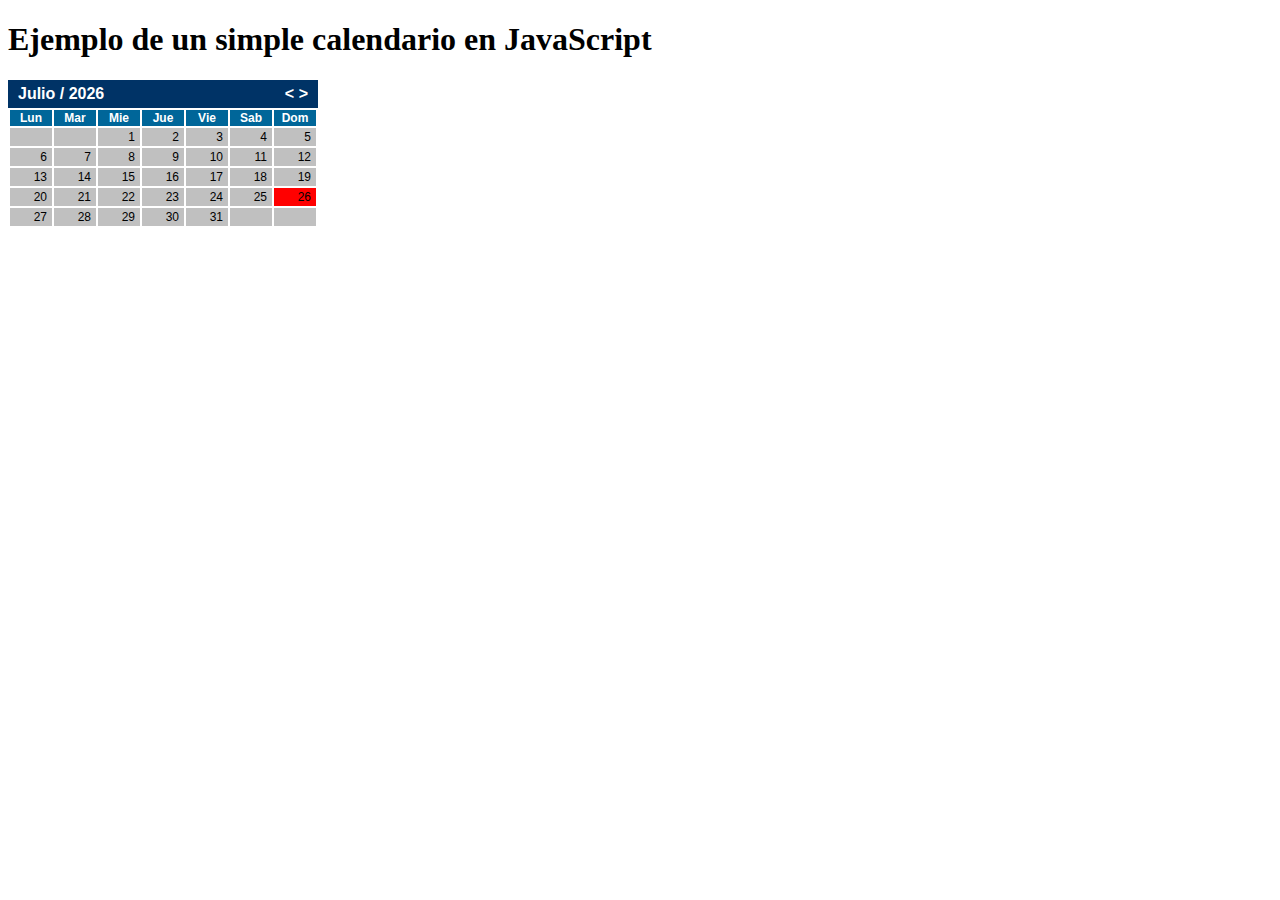
<file: src1/index1.html>
<!DOCTYPE html>
<html lang="es">
<head>
	<!--http://www.lawebdelprogramador.com-->
	<title>Ejemplo de un simple calendario en JavaScript</title>
	<meta charset="utf-8">
	<style>
		#calendar {
			font-family:Arial;
			font-size:12px;
		}
		#calendar caption {
			text-align:left;
			padding:5px 10px;
			background-color:#003366;
			color:#fff;
			font-weight:bold;
			font-size:medium;
		}
		#calendar caption div:nth-child(1) {float:left;}
		#calendar caption div:nth-child(2) {float:right;}
		#calendar caption div:nth-child(2) a {cursor:pointer;}
		#calendar th {
			background-color:#006699;
			color:#fff;
			width:40px;
		}
		#calendar td {
			text-align:right;
			padding:2px 5px;
			background-color:silver;
		}
		#calendar .hoy {
			background-color:red;
		}
	</style>
</head>
 
<body>
 
<h1>Ejemplo de un simple calendario en JavaScript</h1>
<table id="calendar">
	<caption></caption>
	<thead>
		<tr>
			<th>Lun</th><th>Mar</th><th>Mie</th><th>Jue</th><th>Vie</th><th>Sab</th><th>Dom</th>
		</tr>
	</thead>
	<tbody>
	</tbody>
</table>
 
</body>
</html>
 
<script>
var actual=new Date();
function mostrarCalendario(year,month)
{
	var now=new Date(year,month-1,1);
	var last=new Date(year,month,0);
	var primerDiaSemana=(now.getDay()==0)?7:now.getDay();
	var ultimoDiaMes=last.getDate();
	var dia=0;
	var resultado="<tr bgcolor='silver'>";
	var diaActual=0;
	console.log(ultimoDiaMes);
 
	var last_cell=primerDiaSemana+ultimoDiaMes;
 
	// hacemos un bucle hasta 42, que es el máximo de valores que puede
	// haber... 6 columnas de 7 dias
	for(var i=1;i<=42;i++)
	{
		if(i==primerDiaSemana)
		{
			// determinamos en que dia empieza
			dia=1;
		}
		if(i<primerDiaSemana || i>=last_cell)
		{
			// celda vacia
			resultado+="<td>&nbsp;</td>";
		}else{
			// mostramos el dia
			if(dia==actual.getDate() && month==actual.getMonth()+1 && year==actual.getFullYear())
				resultado+="<td class='hoy'>"+dia+"</td>";
			else
				resultado+="<td>"+dia+"</td>";
			dia++;
		}
		if(i%7==0)
		{
			if(dia>ultimoDiaMes)
				break;
			resultado+="</tr><tr>\n";
		}
	}
	resultado+="</tr>";
 
	var meses=Array("Enero", "Febrero", "Marzo", "Abril", "Mayo", "Junio", "Julio", "Agosto", "Septiembre", "Octubre", "Noviembre", "Diciembre");
 
	// Calculamos el siguiente mes y año
	nextMonth=month+1;
	nextYear=year;
	if(month+1>12)
	{
		nextMonth=1;
		nextYear=year+1;
	}
 
	// Calculamos el anterior mes y año
	prevMonth=month-1;
	prevYear=year;
	if(month-1<1)
	{
		prevMonth=12;
		prevYear=year-1;
	}
 
	document.getElementById("calendar").getElementsByTagName("caption")[0].innerHTML="<div>"+meses[month-1]+" / "+year+"</div><div><a onclick='mostrarCalendario("+prevYear+","+prevMonth+")'>&lt;</a> <a onclick='mostrarCalendario("+nextYear+","+nextMonth+")'>&gt;</a></div>";
	document.getElementById("calendar").getElementsByTagName("tbody")[0].innerHTML=resultado;
}
 
mostrarCalendario(actual.getFullYear(),actual.getMonth()+1);
</script>
</file>
